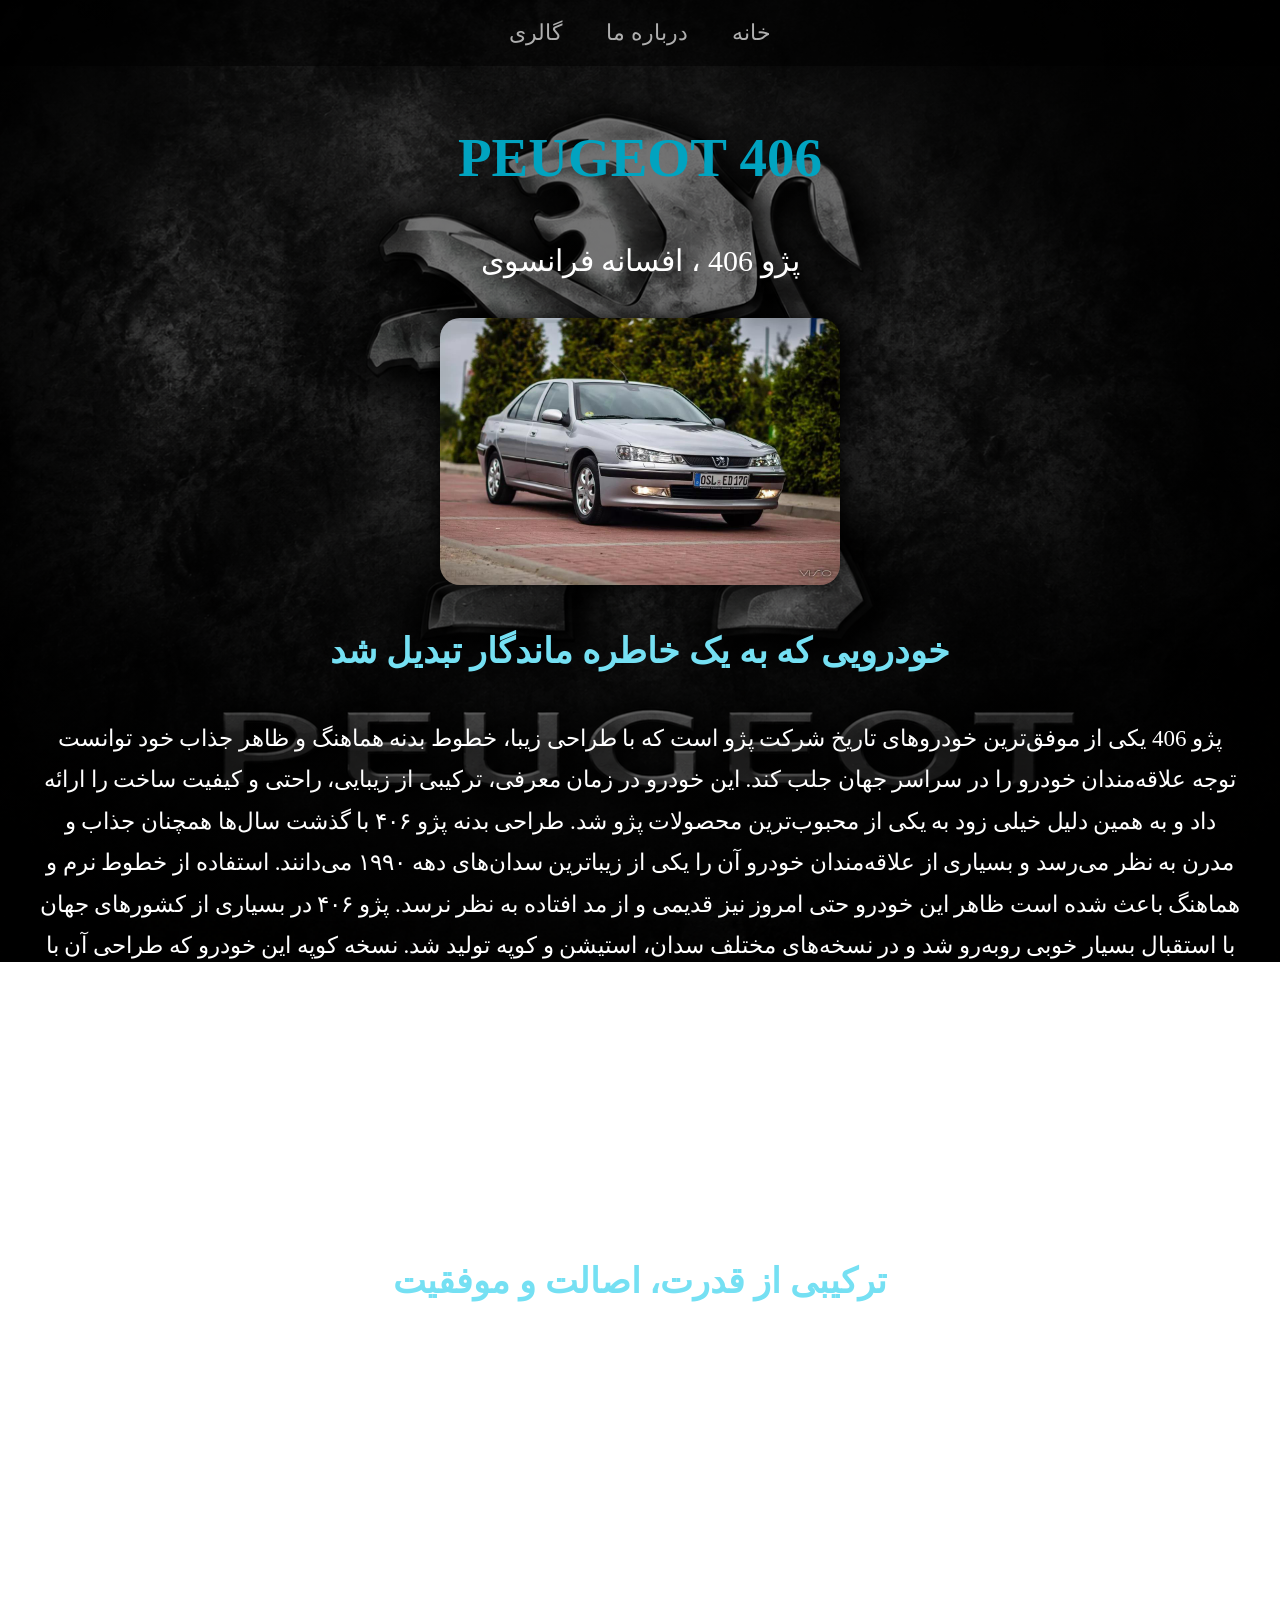
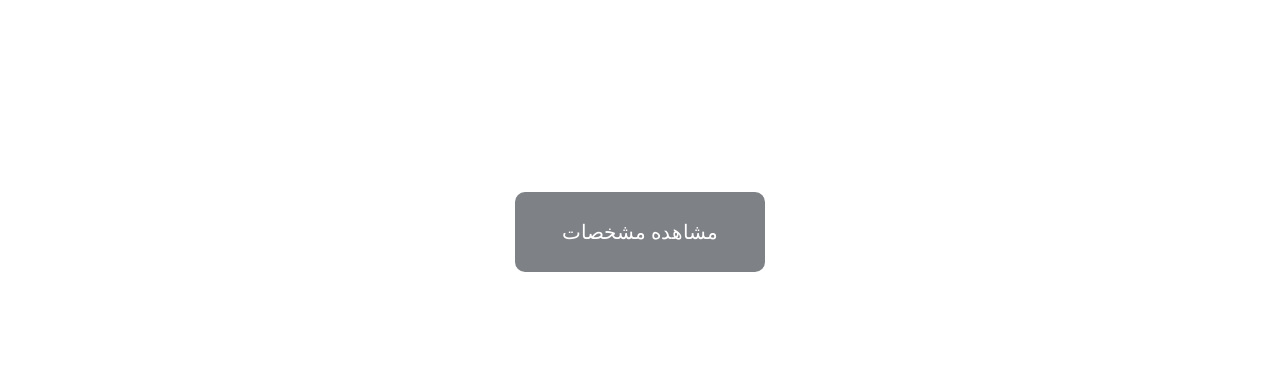
<file: index.html>
<!DOCTYPE html>
<html lang="fa">
<head>
    <meta charset="UTF-8">
    <meta name="viewport" content="width=device-width, initial-scale=1.0">
    <title>PEUGEOT 406</title>
    <link rel="stylesheet" href="style.css">
    <title>پژو 406 | افسانه فرانسوی</title>
<meta name="description" content="معرفی کامل پژو 406، تاریخچه، مشخصات فنی، تصاویر و اطلاعات این خودرو، PUEGEOT 406">
<meta name="description" content=معرفی پژو 406، مشخصات فنی، تصاویر و اطلاعات خودرو">
<meta name="viewport" content="width=device-width, initial-scale=1.0">
</head>
<nav>
    <a href="index.html">خانه</a>
    <a href="about.html">درباره ما</a>
    <a href="gallery.html">گالری</a>
    
</nav>
<section class="hero">
<script>
function showSpecs(){ document.getElementById("specs").style.display="block";}

</script>
<script>

function showSpecs(){ document.getElementById("specs").classList.toggle("show");
;}
</script>

<body>

    <h1>PEUGEOT 406</h1>

    <p class="h">پژو 406 ، افسانه فرانسوی </p>


    <img src="15907277758.jpg" width="400">

    <p class="title">خودرویی که به یک خاطره ماندگار تبدیل شد</p>

        <p class="titl">

پژو 406  یکی از موفق‌ترین خودروهای تاریخ شرکت پژو است که با طراحی زیبا، خطوط بدنه هماهنگ و ظاهر جذاب خود توانست توجه علاقه‌مندان خودرو را در سراسر جهان جلب کند. این خودرو در زمان معرفی، ترکیبی از زیبایی، راحتی و کیفیت ساخت را ارائه داد و به همین دلیل خیلی زود به یکی از محبوب‌ترین محصولات پژو شد.

طراحی بدنه پژو ۴۰۶ با گذشت سال‌ها همچنان جذاب و مدرن به نظر می‌رسد و بسیاری از علاقه‌مندان خودرو آن را یکی از زیباترین سدان‌های دهه ۱۹۹۰ می‌دانند. استفاده از خطوط نرم و هماهنگ باعث شده است ظاهر این خودرو حتی امروز نیز قدیمی و از مد افتاده به نظر نرسد.

پژو ۴۰۶ در بسیاری از کشورهای جهان با استقبال بسیار خوبی روبه‌رو شد و در نسخه‌های مختلف سدان، استیشن و کوپه تولید شد. نسخه کوپه این خودرو که طراحی آن با همکاری استودیوی مشهور Pininfarina انجام شد، یکی از زیباترین خودروهای کلاس خود به شمار می‌آید و هنوز هم طرفداران زیادی دارد.

علاوه بر موفقیت در بازار، پژو ۴۰۶ در فیلم‌ها و بازی‌های ویدیویی نیز حضور داشته و به همین دلیل برای بسیاری از علاقه‌مندان خودرو، یک مدل خاطره‌انگیز محسوب می‌شود. ترکیب طراحی چشم‌نواز، کیفیت مناسب و محبوبیت جهانی باعث شده است که این خودرو پس از گذشت سال‌ها همچنان جایگاه ویژه‌ای در میان دوستداران برند پژو داشته باشد.

امروزه نیز پژو ۴۰۶ برای بسیاری از افراد تنها یک وسیله نقلیه نیست، بلکه نمادی از دوران طلایی طراحی خودروهای اروپایی و یکی از ماندگارترین محصولات تاریخ پژو به شمار می‌رود.
.</p>

 <p class="title">ترکیبی از قدرت، اصالت و موفقیت</p>

<p class="titl"> این خودرو در زمان عرضه به دلیل تعادل مناسب بین قدرت، راحتی و کیفیت رانندگی مورد توجه بسیاری از رانندگان قرار گرفت

نسخه‌های مختلف پژو ۴۰۶ با موتورهای متنوع تولید شدند و برخی از مدل‌های قدرتمند آن، به‌ویژه نسخه‌های V6، عملکرد قابل توجهی ارائه می‌کردند. همین موضوع باعث شد ۴۰۶ علاوه بر یک خودروی خانوادگی، برای رانندگی در جاده‌های طولانی نیز گزینه‌ای محبوب باشد.

پژو از تجربه‌های خود در دنیای مسابقات اتومبیل‌رانی برای توسعه فناوری و بهبود محصولاتش استفاده می‌کرد و این تجربه‌ها در طراحی و مهندسی خودروهایی مانند ۴۰۶ نیز تأثیر داشت. هندلینگ مناسب، پایداری در پیچ‌ها و فرمان‌پذیری خوب از ویژگی‌هایی بودند که بسیاری از رانندگان آن را تحسین می‌کردند.

یکی از مشهورترین نسخه‌های این خودرو، پژو ۴۰۶ کوپه بود که با همکاری شرکت ایتالیایی Pininfarina طراحی شد. این مدل به دلیل ظاهر زیبا و شخصیت اسپرت خود، هنوز هم یکی از محبوب‌ترین خودروهای کلاسیک مدرن اروپا به شمار می‌رود.

با وجود توقف تولید، پژو ۴۰۶ همچنان در میان علاقه‌مندان خودرو محبوب است و بسیاری آن را یکی از موفق‌ترین محصولات تاریخ پژو می‌دانند. طراحی ماندگار، کیفیت مناسب و حس رانندگی دلنشین باعث شده است که این خودرو حتی پس از سال‌ها نیز ارزش و جذابیت خود را حفظ کند.</p>

   <button onclick="showSpecs()">
مشاهده مشخصات
</button>
</body>
<section class="specs" id="specs">

    <h2>  مشخصات پژو406 سری V6 2004</h2>
    

    <p class="p">موتور: 6 سیلندر</p>
    <p class="p">حجم موتور: 2000 تا (3 لیتری)2900 سی‌سی</p>
    <p class="p">قدرت: حدود 210 تا 300 اسب بخار</p>
    <p class="p">گیربکس: دستی(5 سرعته) و اتوماتیک</p>
    <p class="p">نهایت سرعت: 240 تا 260 کیلومتر برساعت</p>
    <p class="p">سال تولید همه مدل ها: 1995 تا 2004</p>

</section>
</html>
</file>
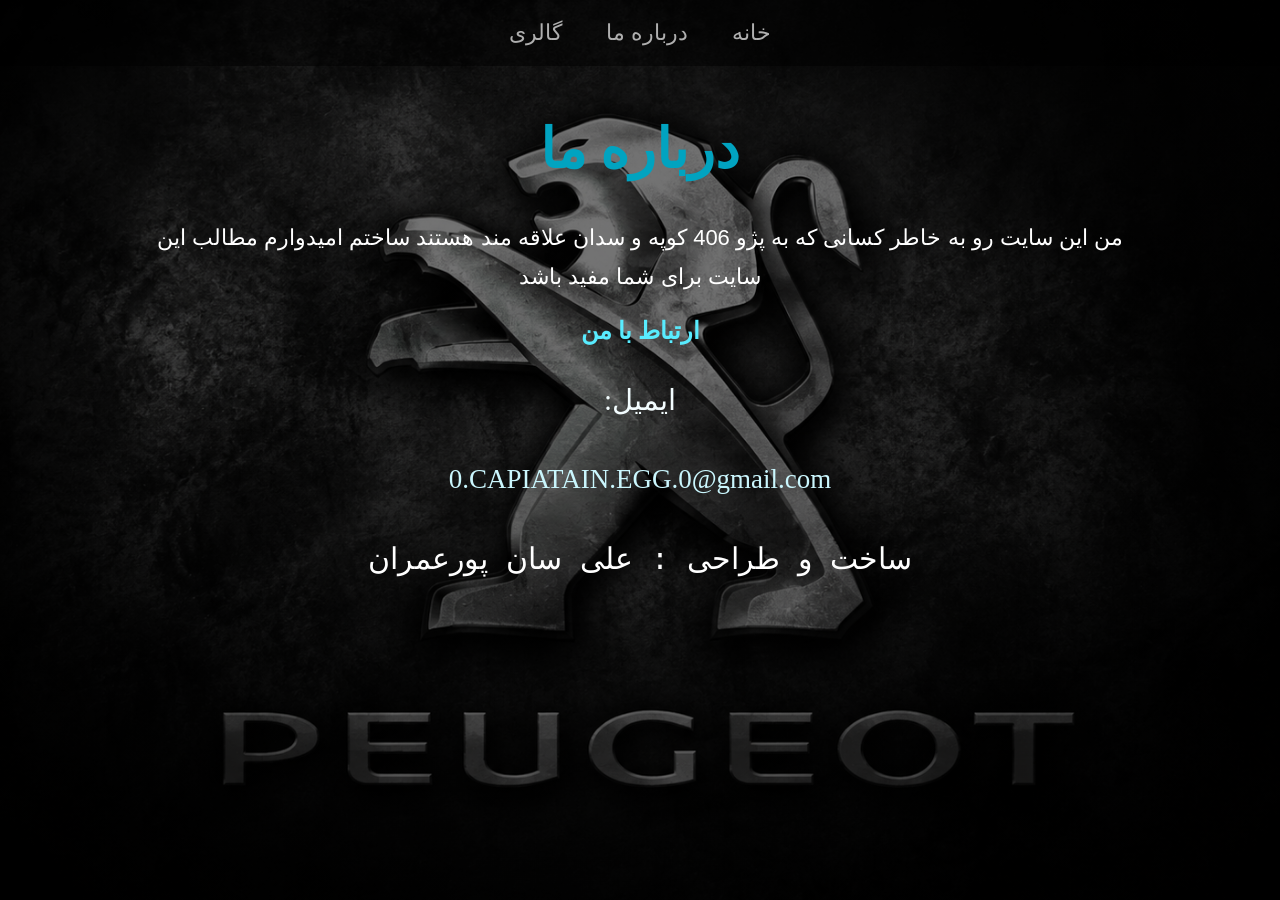
<file: about.html>
<!DOCTYPE html>
<html lang="fa">
<head>
    <meta charset="UTF-8">
    <meta name="viewport" content="width=device-width, initial-scale=1.0">
    <title>PEUGEOT 406</title>
    <link rel="stylesheet" href="style.css">
</head>
<body>

<nav>
    <a href="index.html">خانه</a>
    <a href="about.html">درباره ما</a>
 <a href="gallery.html">گالری</a>
    
</nav>

<h1>درباره ما</h1>

<p class="tite" >
 
 من این سایت رو به خاطر کسانی که به پژو 406 کوپه و سدان علاقه مند هستند ساختم امیدوارم مطالب این سایت برای شما مفید باشد
</p>

<h2>ارتباط با من</h2>

<p class="t">
ایمیل:
</p>

<p class="s">
0.CAPIATAIN.EGG.0@gmail.com
</p>

<p class="last-text"> ساخت و طراحی :
    علی سان پورعمران
</p>

</body>
</html>
</file>
<file: style.css>
body {background: linear-gradient(rgba(0,0,0,0.55), rgba(0,0,0,0.55)),  url("LOGO.png");
    background-size: cover;
    background-position: center;
    background-repeat: no-repeat;
    background-attachment: fixed;
    text-align: center;
    font-family: Tahoma;
    padding-top: 80px;}

h1 {color: white;font-size: 55px;}

p {color: white; font-size: 25px;}

button {width:250px;height:80px;background-color:#7e8186;color:white;
border:none;border-radius:10px;
font-size:20px;cursor:pointer;transition:all 2s;}

button:hover {background-color:rgb(87, 138, 158);transform:scale(1.1);}

button:active { transform:scale(0.50);}

nav {background-color:rgba(0,0,0,0.5); padding:20px;
    position:absolute;
    top:0;
    left:0;
    width:100%;
    z-index:10;}

nav a { color:rgb(175, 175, 175); text-decoration:none; font-size:22px; margin:20px;transition:0.5s;}

nav a:hover {color:#3bb3c9;font-size:26px;}

body { margin:0;}

.specs { max-height:0;overflow:hidden;opacity:0;
         background-color:rgba(0,0,0,0.7);
         width:70%;
        margin:50px auto;
        padding:0;
        border-radius:20px;
        color:white;
        transition:all 1s;}
        
.specs.show { max-height:500px;opacity:1;padding:30px;}

.specs h2 {font-size:35px;}

.specs p { font-size:22px;}

img { display:block;margin:30px auto;}

button { display:block;margin:30px auto;}

img { border-radius:20px;}

img { border-radius:20px;  box-shadow:0 0 20px black;}

h1 { animation: slideDown 1s;}

img { animation: fadeIn 2s;}

p { animation: fadeIn 3s;}

@keyframes slideDown {from {transform:translateY(-50px);opacity:0;}
    to { transform:translateY(0); opacity:1;}}

@keyframes fadeIn {from { opacity:0;}to {opacity:1;}}

.gallery img { width:300px;margin:15px;border-radius:20px;transition:0.5s;}

.gallery img:hover { transform:scale(1.1); box-shadow:0 0 20px rgb(5, 211, 183);}

.gallery img {width:300px; margin:15px; border-radius:20px;transition:0.5s;}

.gallery img:hover {transform:scale(1.1); box-shadow:0 0 20px rgb(3, 175, 175);}

html {scroll-behavior: smooth;}

h1 { color: rgb(1, 163, 192);}

a {color: #adadad;}

.about p { color: white;}

.about h1 { color: #939394;}

.about a {color: rgb(158, 158, 157);}

.about-title {color: white;}

h2 { color: rgb(88, 236, 255);}

.last-text { font-family: "Courier New";text-align: center;font-size: 30px;}

.title {color: rgb(117, 224, 243); text-align: center; font-size: 35px;font-weight: bold;}

.tite {color: white;font-size: 22px; font-family: Tahoma, sans-serif; line-height: 1.8; text-align: justify;width: 80%;
    text-align: center;
    margin: 20px auto;}

   p { direction: rtl;  text-align: right; line-height: 1.8;}

.titl {text-align: center;  color: white;font-size: 23px;margin-left:1cm; margin-right:1cm;}

.s {text-align: center;  color: rgb(202, 246, 253);font-size: 27px;direction: ltr;}

.t {text-align: center;  color: rgb(243, 253, 255);font-size: 29px;}

.h {text-align: center;  color: rgb(255, 255, 255);font-size: 30px;}

.p {text-align: center;  color: rgb(255, 255, 255);font-size: 25px;}

@media (max-width:600px) { h1 { font-size:30px;}
                          img {width:90%;height:auto;}
                          p { font-size:16px;padding:10px;}
                         button {width:80%;}}

body { direction: rtl;}

p, h1, h2, h3 { direction: rtl;text-align: auto;}

@media (max-width:600px) { body {padding: 10px;}img { max-width:100%; height:auto;}

    .description { width:100%;text-align:auto;}}

    .container {width:70%;margin:auto;}

* {box-sizing: border-box;}

body { width:100%; margin:0; direction:rtl;}

@media (max-width:600px) {.container { width:100%;margin:0 auto;padding:10px;}

    img { display:block; max-width:100%; height:auto; margin:20px auto;}

    button {  display:block;  margin:20px auto;}}

html, body { max-width:100%;overflow-x:hidden;}
</file>
